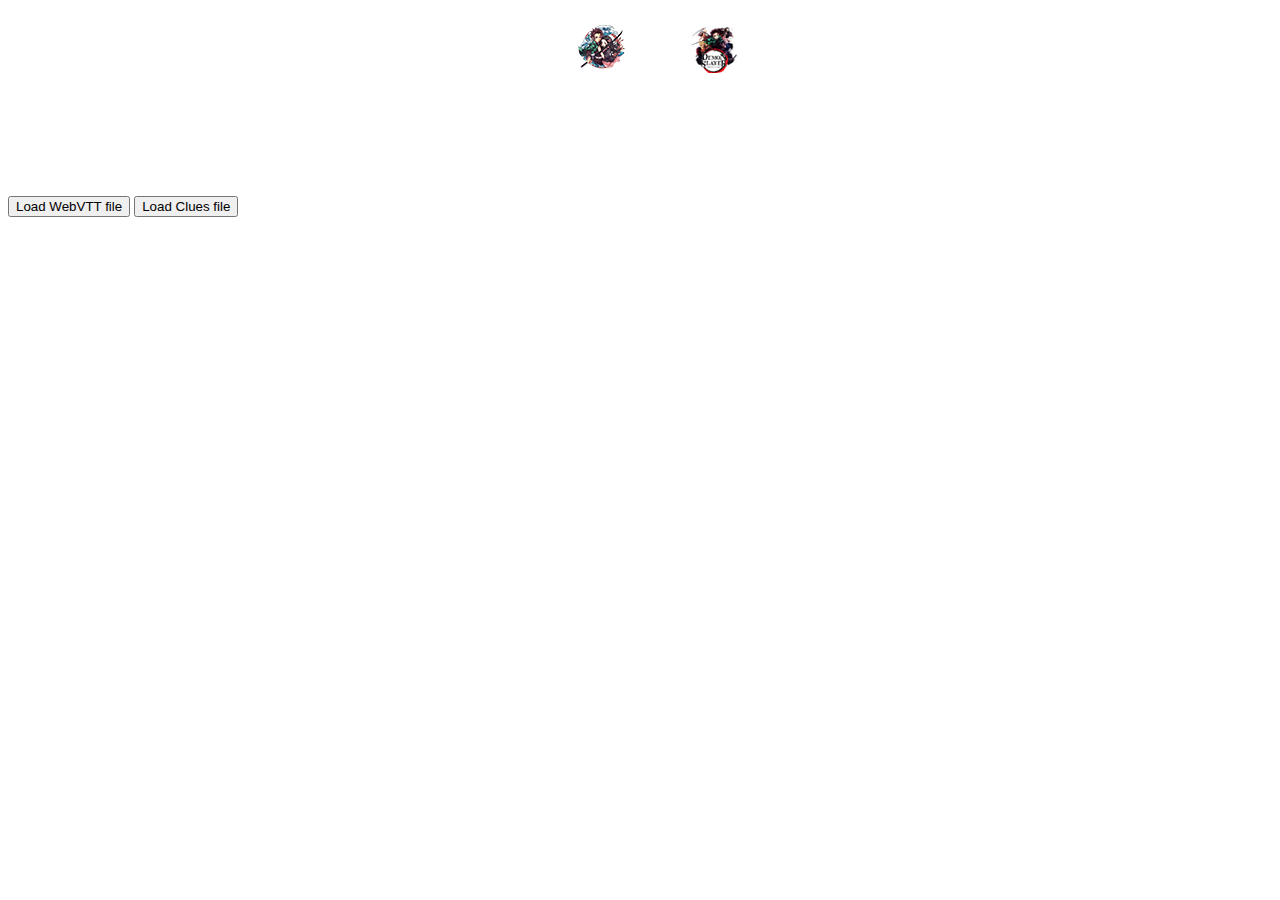
<file: anime.html>
<html>
    <head>
        <title> Kimetsu No Yaiba Vo & Sub - Home </title>



        <style>
            .subtitle {background-color: transparent; text-anchor: middle; color: white; position: relative; bottom: 0;}
            .browser-anchor {position: fixed; left: 0;right: 0;top: 0;bottom: 0; margin: 1vw}
            .subtitle-zone {position: fixed; bottom: 0; width: 100%}
            .video { position: inherit; top: 5vw; margin-left: auto; margin-right: auto; display: block }
            .upper-bar { position: fixed; width: 100%}
            .video-container { margin-left: auto; margin-right: auto; top: 80%; display: block }
            .load-area {position: fixed; width: 100%; height: 100%; top: 0%}
            .load {margin-left: auto; margin-right: auto; bottom: 0%; display: block  }
            .anime-list { position: relative; margin: auto}
            .anime-list button {position: relative; margin:auto; top: 30%; display: block; width: 234.5px; margin-top: 3px; height: 40px;}

            .gllobal_navi h1 {
              display: none;
            }
            .gllobal_navi li a {
              display: block;
              width: 100%;
              height: 100%;
              overflow: hidden;
              text-indent: -99999px;
            }
            @media only screen and (min-width: 751px) {
              .gllobal_navi {
                position: relative;
                background: url("https://kimetsu.com/assets/img/menu/pc/menu_bg.jpg");
                height: 80px;
              }
              .gllobal_navi:before {
                content: url("https://kimetsu.com/assets/img/menu/pc/menu_flower_l.png");
                position: absolute;
                left: 0;
                top: 0;
              }
              .gllobal_navi:after {
                content: url("https://kimetsu.com/assets/img/menu/pc/menu_flower_r.png");
                position: absolute;
                right: 0;
                top: 0;
              }
              .gllobal_navi ul {
                text-align: center;
                letter-spacing: -.4em;
                padding-top: 15px;
                position: relative;
                z-index: 5;
              }
              .gllobal_navi li {
                height: 50px;
                position: relative;
                display: inline-block;
                margin: 0 8px;
              }
              .gllobal_navi li a {
                background: no-repeat center bottom;
                opacity: 0;
              }
              .gllobal_navi li:hover a {
                opacity: 1;
              }
              .gllobal_navi li.current a {
                opacity: 1;
              }
              .gllobal_navi .top {
                background: url("https://kimetsu.com/assets/img/menu/pc/menu_top.png");
                width: 136px;
              }
              .gllobal_navi .top a {
                background-image: url("https://kimetsu.com/assets/img/menu/pc/menu_top.png");
              }
              .gllobal_navi .news {
                background: url("kny_home_btn.png");
                width: 96px;
              }
              .gllobal_navi .news a {
                background-image: url("kny_home_btn_a.png");
              }
              .gllobal_navi .intro {
                background: url("https://kimetsu.com/assets/img/menu/pc/menu_about.png");
                width: 125px;
              }
              .gllobal_navi .intro a {
                background-image: url("https://kimetsu.com/assets/img/menu/pc/menu_about.png");
              }
              .gllobal_navi .comic {
                background: url("https://kimetsu.com/assets/img/menu/pc/menu_comic_info.png");
                width: 96px;
              }
              .gllobal_navi .comic a {
                background-image: url("https://kimetsu.com/assets/img/menu/pc/menu_comic_info.png");
              }
              .gllobal_navi .anime {
                background: url("kny_art_anime_btn.png");
                width: 96px;
              }
              .gllobal_navi .anime a {
                background-image: url("kny_art_anime_btn_a.png");
              }
              .gllobal_navi .twitter {
                background: url("https://kimetsu.com/assets/img/menu/pc/menu_twitter.png");
                width: 123px;
              }
              .gllobal_navi .twitter a {
                background-image: url("https://kimetsu.com/assets/img/menu/pc/menu_twitter.png");
              }
            }
            @media only screen and (max-width: 750px) {
              .gllobal_navi .sp_menu {
                background: url("https://kimetsu.com/assets/img/menu/sp/menu_bg_sp.jpg") no-repeat center;
                -webkit-background-size: cover;
                -o-background-size: cover;
                background-size: cover;
                height: 62px;
                position: fixed;
                width: 100%;
                z-index: 150;
              }
              .gllobal_navi .sp_menu .menu_icon {
                position: absolute;
                left: 50%;
                height: 100%;
                top: 0;
                width: 30px;
                margin-left: -15px;
              }
              .gllobal_navi .sp_menu .menu_icon p {
                width: 100%;
                height: 4px;
                background: #000;
                position: absolute;
                -webkit-transition: all 0.2s ease;
                -moz-transition: all 0.2s ease;
                -ms-transition: all 0.2s ease;
                -o-transition: all 0.2s ease;
                transition: all 0.2s ease;
              }
              .gllobal_navi .sp_menu .menu_icon p:nth-child(1) {
                top: 34%;
              }
              .gllobal_navi .sp_menu .menu_icon p:nth-child(2) {
                top: 50%;
                margin-top: -2px;
              }
              .gllobal_navi .sp_menu .menu_icon p:nth-child(3) {
                bottom: 34%;
              }
              .gllobal_navi .sp_menu .menu_icon.close p:nth-child(2) {
                opacity: 0;
              }
              .gllobal_navi .sp_menu .menu_icon.close p:nth-child(1) {
                -webkit-transform: rotate(45deg);
                -moz-transform: rotate(45deg);
                -ms-transform: rotate(45deg);
                -o-transform: rotate(45deg);
                transform: rotate(45deg);
                top: 50%;
              }
              .gllobal_navi .sp_menu .menu_icon.close p:nth-child(3) {
                -webkit-transform: rotate(-45deg);
                -moz-transform: rotate(-45deg);
                -ms-transform: rotate(-45deg);
                -o-transform: rotate(-45deg);
                transform: rotate(-45deg);
                bottom: auto;
                top: 50%;
              }
              .gllobal_navi .global_menu {
                background: url("../img/bg_repeat_paper.jpg") center top;
                position: fixed;
                width: 100%;
                height: 100%;
                top: 0;
                left: 0;
                z-index: 100;
                padding-top: 62px;
                overflow: hidden;
                height: 0;
                opacity: 0;
                -webkit-transition: all 0.4s ease;
                -moz-transition: all 0.4s ease;
                -ms-transition: all 0.4s ease;
                -o-transition: all 0.4s ease;
                transition: all 0.4s ease;
              }
              .gllobal_navi .global_menu.open {
                opacity: 1;
                height: 100%;
              }
              .gllobal_navi .global_menu li {
                margin: 0 4%;
                height: 40px;
                background: no-repeat center;
                -webkit-background-size: auto 40px;
                -o-background-size: auto 40px;
                background-size: auto 40px;
                padding: 10px 0;
                border-bottom: 2px solid #b7986a;
              }
              .gllobal_navi .global_menu .top {
                background-image: url("../img/menu/sp/menu_top.png");
              }
              .gllobal_navi .global_menu .news {
                background-image: url("../img/menu/sp/menu_news.png");
              }
              .gllobal_navi .global_menu .intro {
                background-image: url("../img/menu/sp/menu_about.png");
              }
              .gllobal_navi .global_menu .comic {
                background-image: url("../img/menu/sp/menu_comic_info.png");
              }
              .gllobal_navi .global_menu .anime {
                background-image: url("../img/menu/sp/menu_anime_info.png");
              }
              .gllobal_navi .global_menu .twitter {
                background-image: url("../img/menu/sp/menu_twitter.png");
              }
            }

            .tracks {background-color: transparent; background: transparent}

            video::cue {
              background-color: transparent;
              /* color: papayawhip; */
              border-style: solid;
              border: 50px;
              border-color: black;
              background-color: rgba(1,1,1,0.25)
            }

            video::cue(b) {
              color: peachpuff;

            }
            body { background-image: url("https://kimetsu.com/assets/img/bg_repeat_paper.jpg")}
        </style>
        <script src="https://ajax.googleapis.com/ajax/libs/jquery/3.4.1/jquery.min.js"></script>
    </head>
    <body>

        <!-- <img src="" -->
        <nav id="global_navi" class="gllobal_navi">
            <!-- <h1>鬼滅の刃ポータルサイト</h1> -->
            <div class="sp_menu">
                <ul class="global_menu">
                    <!-- <li class="top current"><a href="/">ポータルトップ</a></li> -->
                    <li class="news"><a href="./home.html">Home</a></li>
                    <!-- <li class="intro "><a href="/about/">鬼滅の刃とは</a></li> -->
                    <!-- <li class="comic"><a href="/comics/">原作情報</a></li> -->
                    <li class="anime"><a href="./anime.html">アニメ情報</a></li>
                    <!-- <li class="twitter"><a href="https://twitter.com/kimetsu_off" target="_blank">ツイッター</a></li> -->
                </ul>
            </div>
        </nav>

        <br>
        <br>
        <br>
        <br>
        <br>
        <br>
        <div id="anime-list" class="anime-list">

          <!-- <button onclick="window.location.href='http://google.com/'">coucou</button> -->


        </div>
        
        <div id="web-page" class="video-container">
          <!--
            <video id="video" class="video" width="540" top="5vw" controls>
                <source src="https://srv05.erai-ddl.info/2019/Spring/Kimetsu%20no%20Yaiba/%5BErai-raws%5D%20Kimetsu%20no%20Yaiba%20-%2001%20%5B720p%5D%5BMultiple%20Subtitle%5D.mkv" crossorigin="anonymous" type="video/mp4">
                    <!-- <track 
                        class="tracks" 
                        style="background: transparent" 
                        src="data:@file/octet-stream;base64,[base64]/[base64]/[base64]/[base64]/[base64]"
                        src="data:@file/octet-stream;base64,[base64]/[base64]/[base64]/[base64]/[base64]"
                        kind="captions" 
                        srclang="en" 
                        label="English Subtitles">
                    <track 
                        src="" 
                        kind="captions" 
                        srclang="fr" 
                        label="French Subtitles"> -->



            <!-- </video> -->
            <button id="loadwebvtt">Load WebVTT file</button>
            <button id="loadcues">Load Clues file</button>
        </div>
        <div id="load-area" class="load-area">
            <img id="kny_loading" class="load" position="" src="kny_art_anime_bg.png" left="25%" height="100%" width="auto" >
        </div>

        <!-- <script type="text/javascript" src="this.http.get('https://raw.githubusercontent.com/GlQuentin33/SubTitles/master/anime_list.json'"></script> -->
        <script type="text/javascript" src="track.js"></script>
        <!--<div class="browser-anchor">

            <div class="video">
                <video width="100%" height="auto" preload="auto" controls loop>
                    <source src="https://srv05.erai-ddl.info/2019/Spring/Kimetsu%20no%20Yaiba/%5BErai-raws%5D%20Kimetsu%20no%20Yaiba%20-%2001%20%5B720p%5D%5BMultiple%20Subtitle%5D.mkv" type="video/mp4">
                    <h1 id="subs" class="subtitle" style="text-align: center;">
                        Testing
                    </h1>
                </video>


            </div>


            <!-- SUBTITLES ->
            <div class="subtitle-zone">
                <h1 id="subs" class="subtitle" style="text-align: center;">
                    Testing
                </h1>
            </div>-->
        </div>
    </body>
</html>
</file>
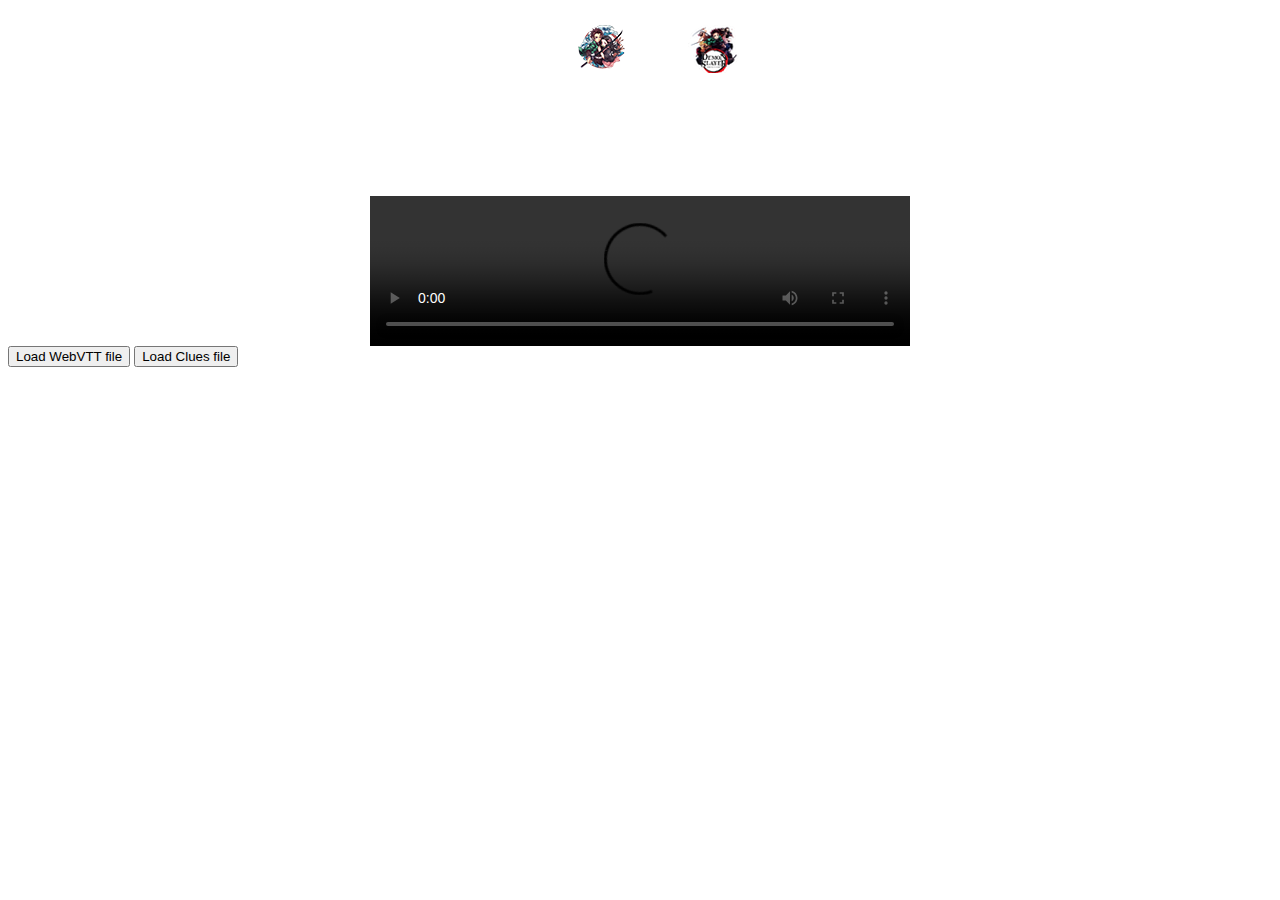
<file: kny_1.html>
<html>
    <head>
        <title> Animes - Main </title>



        <style>
            .subtitle {background-color: transparent; text-anchor: middle; color: white; position: relative; bottom: 0;}
            .browser-anchor {position: fixed; left: 0;right: 0;top: 0;bottom: 0; margin: 1vw}
            .subtitle-zone {position: fixed; bottom: 0; width: 100%}
            .video { position: inherit; top: 5vw; margin-left: auto; margin-right: auto; display: block }
            .upper-bar { position: fixed; width: 100%}
            .video-container { margin-left: auto; margin-right: auto; top: 80%; display: block }
            .load-area {position: fixed; width: 100%; height: 100%; top: 0%}
            .load {margin-left: auto; margin-right: auto; bottom: 0%; display: block  }

            .gllobal_navi h1 {
              display: none;
            }
            .gllobal_navi li a {
              display: block;
              width: 100%;
              height: 100%;
              overflow: hidden;
              text-indent: -99999px;
            }
            @media only screen and (min-width: 751px) {
              .gllobal_navi {
                position: relative;
                background: url("https://kimetsu.com/assets/img/menu/pc/menu_bg.jpg");
                height: 80px;
              }
              .gllobal_navi:before {
                content: url("https://kimetsu.com/assets/img/menu/pc/menu_flower_l.png");
                position: absolute;
                left: 0;
                top: 0;
              }
              .gllobal_navi:after {
                content: url("https://kimetsu.com/assets/img/menu/pc/menu_flower_r.png");
                position: absolute;
                right: 0;
                top: 0;
              }
              .gllobal_navi ul {
                text-align: center;
                letter-spacing: -.4em;
                padding-top: 15px;
                position: relative;
                z-index: 5;
              }
              .gllobal_navi li {
                height: 50px;
                position: relative;
                display: inline-block;
                margin: 0 8px;
              }
              .gllobal_navi li a {
                background: no-repeat center bottom;
                opacity: 0;
              }
              .gllobal_navi li:hover a {
                opacity: 1;
              }
              .gllobal_navi li.current a {
                opacity: 1;
              }
              .gllobal_navi .top {
                background: url("https://kimetsu.com/assets/img/menu/pc/menu_top.png");
                width: 136px;
              }
              .gllobal_navi .top a {
                background-image: url("https://kimetsu.com/assets/img/menu/pc/menu_top.png");
              }
              .gllobal_navi .news {
                background: url("kny_home_btn.png");
                width: 96px;
              }
              .gllobal_navi .news a {
                background-image: url("kny_home_btn_a.png");
              }
              .gllobal_navi .intro {
                background: url("https://kimetsu.com/assets/img/menu/pc/menu_about.png");
                width: 125px;
              }
              .gllobal_navi .intro a {
                background-image: url("https://kimetsu.com/assets/img/menu/pc/menu_about.png");
              }
              .gllobal_navi .comic {
                background: url("https://kimetsu.com/assets/img/menu/pc/menu_comic_info.png");
                width: 96px;
              }
              .gllobal_navi .comic a {
                background-image: url("https://kimetsu.com/assets/img/menu/pc/menu_comic_info.png");
              }
              .gllobal_navi .anime {
                background: url("kny_art_anime_btn.png");
                width: 96px;
              }
              .gllobal_navi .anime a {
                background-image: url("kny_art_anime_btn_a.png");
              }
              .gllobal_navi .twitter {
                background: url("https://kimetsu.com/assets/img/menu/pc/menu_twitter.png");
                width: 123px;
              }
              .gllobal_navi .twitter a {
                background-image: url("https://kimetsu.com/assets/img/menu/pc/menu_twitter.png");
              }
            }
            @media only screen and (max-width: 750px) {
              .gllobal_navi .sp_menu {
                background: url("https://kimetsu.com/assets/img/menu/sp/menu_bg_sp.jpg") no-repeat center;
                -webkit-background-size: cover;
                -o-background-size: cover;
                background-size: cover;
                height: 62px;
                position: fixed;
                width: 100%;
                z-index: 150;
              }
              .gllobal_navi .sp_menu .menu_icon {
                position: absolute;
                left: 50%;
                height: 100%;
                top: 0;
                width: 30px;
                margin-left: -15px;
              }
              .gllobal_navi .sp_menu .menu_icon p {
                width: 100%;
                height: 4px;
                background: #000;
                position: absolute;
                -webkit-transition: all 0.2s ease;
                -moz-transition: all 0.2s ease;
                -ms-transition: all 0.2s ease;
                -o-transition: all 0.2s ease;
                transition: all 0.2s ease;
              }
              .gllobal_navi .sp_menu .menu_icon p:nth-child(1) {
                top: 34%;
              }
              .gllobal_navi .sp_menu .menu_icon p:nth-child(2) {
                top: 50%;
                margin-top: -2px;
              }
              .gllobal_navi .sp_menu .menu_icon p:nth-child(3) {
                bottom: 34%;
              }
              .gllobal_navi .sp_menu .menu_icon.close p:nth-child(2) {
                opacity: 0;
              }
              .gllobal_navi .sp_menu .menu_icon.close p:nth-child(1) {
                -webkit-transform: rotate(45deg);
                -moz-transform: rotate(45deg);
                -ms-transform: rotate(45deg);
                -o-transform: rotate(45deg);
                transform: rotate(45deg);
                top: 50%;
              }
              .gllobal_navi .sp_menu .menu_icon.close p:nth-child(3) {
                -webkit-transform: rotate(-45deg);
                -moz-transform: rotate(-45deg);
                -ms-transform: rotate(-45deg);
                -o-transform: rotate(-45deg);
                transform: rotate(-45deg);
                bottom: auto;
                top: 50%;
              }
              .gllobal_navi .global_menu {
                background: url("../img/bg_repeat_paper.jpg") center top;
                position: fixed;
                width: 100%;
                height: 100%;
                top: 0;
                left: 0;
                z-index: 100;
                padding-top: 62px;
                overflow: hidden;
                height: 0;
                opacity: 0;
                -webkit-transition: all 0.4s ease;
                -moz-transition: all 0.4s ease;
                -ms-transition: all 0.4s ease;
                -o-transition: all 0.4s ease;
                transition: all 0.4s ease;
              }
              .gllobal_navi .global_menu.open {
                opacity: 1;
                height: 100%;
              }
              .gllobal_navi .global_menu li {
                margin: 0 4%;
                height: 40px;
                background: no-repeat center;
                -webkit-background-size: auto 40px;
                -o-background-size: auto 40px;
                background-size: auto 40px;
                padding: 10px 0;
                border-bottom: 2px solid #b7986a;
              }
              .gllobal_navi .global_menu .top {
                background-image: url("../img/menu/sp/menu_top.png");
              }
              .gllobal_navi .global_menu .news {
                background-image: url("../img/menu/sp/menu_news.png");
              }
              .gllobal_navi .global_menu .intro {
                background-image: url("../img/menu/sp/menu_about.png");
              }
              .gllobal_navi .global_menu .comic {
                background-image: url("../img/menu/sp/menu_comic_info.png");
              }
              .gllobal_navi .global_menu .anime {
                background-image: url("../img/menu/sp/menu_anime_info.png");
              }
              .gllobal_navi .global_menu .twitter {
                background-image: url("../img/menu/sp/menu_twitter.png");
              }
            }

            .tracks {background-color: transparent; background: transparent}

            video::cue {
              background-color: transparent;
              /* color: papayawhip; */
              border-style: solid;
              border: 50px;
              border-color: black;
              background-color: rgba(1,1,1,0.25)
            }

            video::cue(b) {
              color: peachpuff;

            }
            body { background-image: url("https://kimetsu.com/assets/img/bg_repeat_paper.jpg")}
        </style>
    </head>
    <body>

        <!-- <img src="" -->
        <nav id="global_navi" class="gllobal_navi">
            <!-- <h1>鬼滅の刃ポータルサイト</h1> -->
            <div class="sp_menu">
                <ul class="global_menu">
                    <!-- <li class="top current"><a href="/">ポータルトップ</a></li> -->
                    <li class="news"><a href="./home.html">Home</a></li>
                    <!-- <li class="intro "><a href="/about/">鬼滅の刃とは</a></li> -->
                    <!-- <li class="comic"><a href="/comics/">原作情報</a></li> -->
                    <li class="anime"><a href="/anime/">アニメ情報</a></li>
                    <!-- <li class="twitter"><a href="https://twitter.com/kimetsu_off" target="_blank">ツイッター</a></li> -->
                </ul>
            </div>
        </nav>

            
        <div class="load-area">
            <img id="kny_loading" class="load" position="" src="kny_art_anime_bg.png" left="25%" height="100%" width="auto" >
        </div>
        <br>
        <br>
        <br>
        <br>
        <br>
        <br>
        <div id="web-page" class="video-container">

            <video id="video" class="video" width="540" top="5vw" controls>
                <source src="https://srv05.erai-ddl.info/2019/Spring/Kimetsu%20no%20Yaiba/%5BErai-raws%5D%20Kimetsu%20no%20Yaiba%20-%2001%20%5B720p%5D%5BMultiple%20Subtitle%5D.mkv" crossorigin="anonymous" type="video/mp4">
                    <!-- <track 
                        class="tracks" 
                        style="background: transparent" 
                        src="data:@file/octet-stream;base64,[base64]/[base64]/[base64]/[base64]/[base64]"
                        src="data:@file/octet-stream;base64,[base64]/[base64]/[base64]/[base64]/[base64]"
                        kind="captions" 
                        srclang="en" 
                        label="English Subtitles">
                    <track 
                        src="" 
                        kind="captions" 
                        srclang="fr" 
                        label="French Subtitles"> -->



            </video>
            <button id="loadwebvtt">Load WebVTT file</button>
            <button id="loadcues">Load Clues file</button>
        </div>

        <script src="track.js"></script>
        <!--<div class="browser-anchor">

            <div class="video">
                <video width="100%" height="auto" preload="auto" controls loop>
                    <source src="https://srv05.erai-ddl.info/2019/Spring/Kimetsu%20no%20Yaiba/%5BErai-raws%5D%20Kimetsu%20no%20Yaiba%20-%2001%20%5B720p%5D%5BMultiple%20Subtitle%5D.mkv" type="video/mp4">
                    <h1 id="subs" class="subtitle" style="text-align: center;">
                        Testing
                    </h1>
                </video>


            </div>


            <!-- SUBTITLES ->
            <div class="subtitle-zone">
                <h1 id="subs" class="subtitle" style="text-align: center;">
                    Testing
                </h1>
            </div>-->
        </div>
    </body>
</html>
</file>
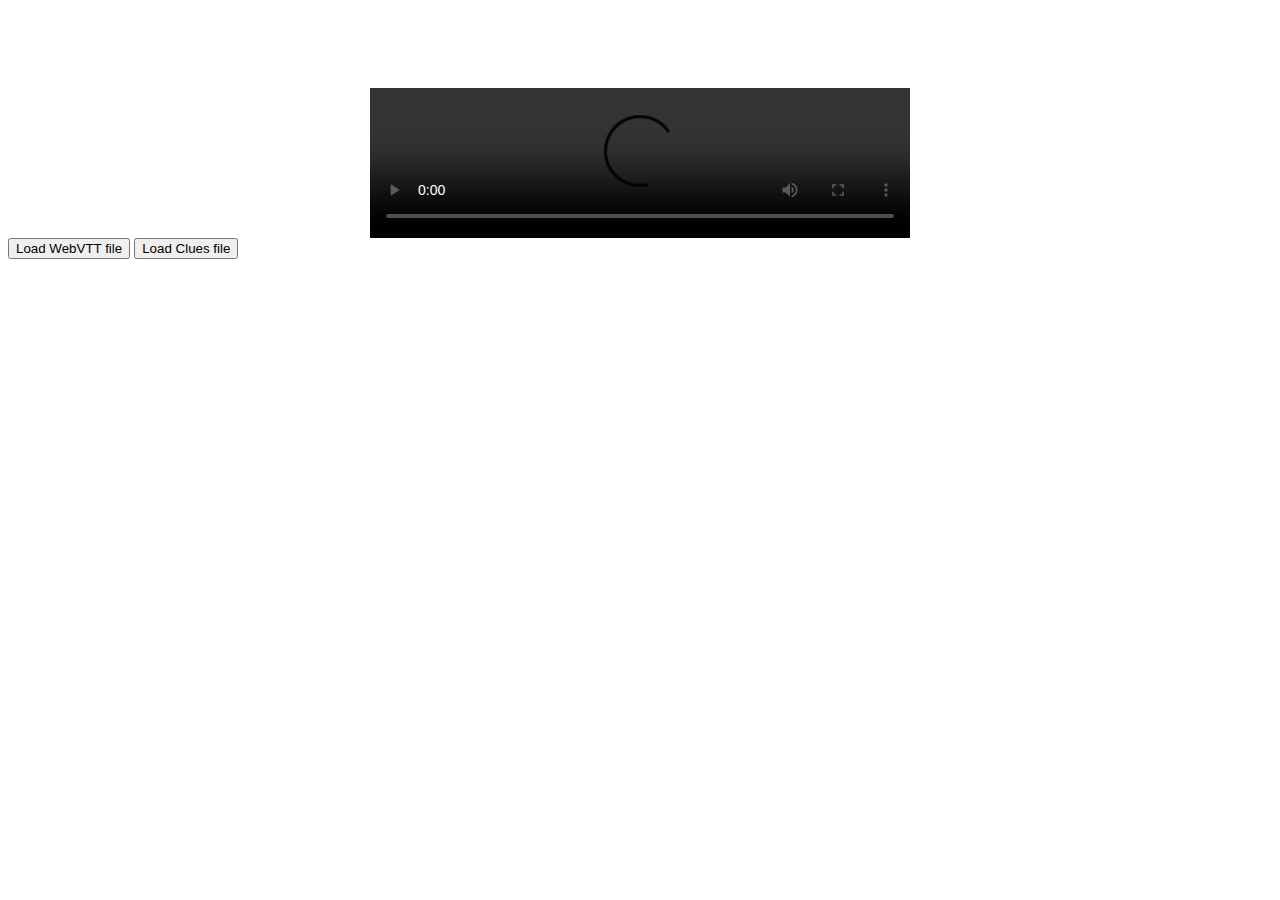
<file: main.html>
<html>
    <head>
        <title> Animes - Main </title>



        <style>
            .subtitle {background-color: transparent; text-anchor: middle; color: white; position: relative; bottom: 0;}
            .browser-anchor {position: fixed; left: 0;right: 0;top: 0;bottom: 0; margin: 1vw}
            .subtitle-zone {position: fixed; bottom: 0; width: 100%}
            .video { margin-left: auto; margin-right: auto; top: 3%; display: block }
            .upper-bar { position: fixed; width: 100%}
            .video-container { margin-left: auto; margin-right: auto; top: 10%; display: block }

            .gllobal_navi h1 {
              display: none;
            }
            .gllobal_navi li a {
              display: block;
              width: 100%;
              height: 100%;
              overflow: hidden;
              text-indent: -99999px;
            }
            @media only screen and (min-width: 751px) {
              .gllobal_navi {
                position: relative;
                background: url("https://kimetsu.com/assets/img/menu/pc/menu_bg.jpg");
                height: 80px;
              }
              .gllobal_navi:before {
                content: url("https://kimetsu.com/assets/img/menu/pc/menu_flower_l.png");
                position: absolute;
                left: 0;
                top: 0;
              }
              .gllobal_navi:after {
                content: url("https://kimetsu.com/assets/img/menu/pc/menu_flower_r.png");
                position: absolute;
                right: 0;
                top: 0;
              }
              .gllobal_navi ul {
                text-align: center;
                letter-spacing: -.4em;
                padding-top: 15px;
                position: relative;
                z-index: 5;
              }
              .gllobal_navi li {
                height: 50px;
                position: relative;
                display: inline-block;
                margin: 0 8px;
              }
              .gllobal_navi li a {
                background: no-repeat center bottom;
                opacity: 0;
              }
              .gllobal_navi li:hover a {
                opacity: 1;
              }
              .gllobal_navi li.current a {
                opacity: 1;
              }
              .gllobal_navi .top {
                background: url("https://kimetsu.com/assets/img/menu/pc/menu_top.png");
                width: 136px;
              }
              .gllobal_navi .top a {
                background-image: url("https://kimetsu.com/assets/img/menu/pc/menu_top.png");
              }
              .gllobal_navi .news {
                background: url("https://kimetsu.com/assets/img/menu/pc/menu_news.png");
                width: 96px;
              }
              .gllobal_navi .news a {
                background-image: url("https://kimetsu.com/assets/img/menu/pc/menu_news.png");
              }
              .gllobal_navi .intro {
                background: url("https://kimetsu.com/assets/img/menu/pc/menu_about.png");
                width: 125px;
              }
              .gllobal_navi .intro a {
                background-image: url("https://kimetsu.com/assets/img/menu/pc/menu_about.png");
              }
              .gllobal_navi .comic {
                background: url("https://kimetsu.com/assets/img/menu/pc/menu_comic_info.png");
                width: 96px;
              }
              .gllobal_navi .comic a {
                background-image: url("https://kimetsu.com/assets/img/menu/pc/menu_comic_info.png");
              }
              .gllobal_navi .anime {
                background: url("https://kimetsu.com/assets/img/menu/pc/menu_anime_info.png");
                width: 106px;
              }
              .gllobal_navi .anime a {
                background-image: url("https://kimetsu.com/assets/img/menu/pc/menu_anime_info.png");
              }
              .gllobal_navi .twitter {
                background: url("https://kimetsu.com/assets/img/menu/pc/menu_twitter.png");
                width: 123px;
              }
              .gllobal_navi .twitter a {
                background-image: url("https://kimetsu.com/assets/img/menu/pc/menu_twitter.png");
              }
            }
            @media only screen and (max-width: 750px) {
              .gllobal_navi .sp_menu {
                background: url("https://kimetsu.com/assets/img/menu/sp/menu_bg_sp.jpg") no-repeat center;
                -webkit-background-size: cover;
                -o-background-size: cover;
                background-size: cover;
                height: 62px;
                position: fixed;
                width: 100%;
                z-index: 150;
              }
              .gllobal_navi .sp_menu .menu_icon {
                position: absolute;
                left: 50%;
                height: 100%;
                top: 0;
                width: 30px;
                margin-left: -15px;
              }
              .gllobal_navi .sp_menu .menu_icon p {
                width: 100%;
                height: 4px;
                background: #000;
                position: absolute;
                -webkit-transition: all 0.2s ease;
                -moz-transition: all 0.2s ease;
                -ms-transition: all 0.2s ease;
                -o-transition: all 0.2s ease;
                transition: all 0.2s ease;
              }
              .gllobal_navi .sp_menu .menu_icon p:nth-child(1) {
                top: 34%;
              }
              .gllobal_navi .sp_menu .menu_icon p:nth-child(2) {
                top: 50%;
                margin-top: -2px;
              }
              .gllobal_navi .sp_menu .menu_icon p:nth-child(3) {
                bottom: 34%;
              }
              .gllobal_navi .sp_menu .menu_icon.close p:nth-child(2) {
                opacity: 0;
              }
              .gllobal_navi .sp_menu .menu_icon.close p:nth-child(1) {
                -webkit-transform: rotate(45deg);
                -moz-transform: rotate(45deg);
                -ms-transform: rotate(45deg);
                -o-transform: rotate(45deg);
                transform: rotate(45deg);
                top: 50%;
              }
              .gllobal_navi .sp_menu .menu_icon.close p:nth-child(3) {
                -webkit-transform: rotate(-45deg);
                -moz-transform: rotate(-45deg);
                -ms-transform: rotate(-45deg);
                -o-transform: rotate(-45deg);
                transform: rotate(-45deg);
                bottom: auto;
                top: 50%;
              }
              .gllobal_navi .global_menu {
                background: url("../img/bg_repeat_paper.jpg") center top;
                position: fixed;
                width: 100%;
                height: 100%;
                top: 0;
                left: 0;
                z-index: 100;
                padding-top: 62px;
                overflow: hidden;
                height: 0;
                opacity: 0;
                -webkit-transition: all 0.4s ease;
                -moz-transition: all 0.4s ease;
                -ms-transition: all 0.4s ease;
                -o-transition: all 0.4s ease;
                transition: all 0.4s ease;
              }
              .gllobal_navi .global_menu.open {
                opacity: 1;
                height: 100%;
              }
              .gllobal_navi .global_menu li {
                margin: 0 4%;
                height: 40px;
                background: no-repeat center;
                -webkit-background-size: auto 40px;
                -o-background-size: auto 40px;
                background-size: auto 40px;
                padding: 10px 0;
                border-bottom: 2px solid #b7986a;
              }
              .gllobal_navi .global_menu .top {
                background-image: url("../img/menu/sp/menu_top.png");
              }
              .gllobal_navi .global_menu .news {
                background-image: url("../img/menu/sp/menu_news.png");
              }
              .gllobal_navi .global_menu .intro {
                background-image: url("../img/menu/sp/menu_about.png");
              }
              .gllobal_navi .global_menu .comic {
                background-image: url("../img/menu/sp/menu_comic_info.png");
              }
              .gllobal_navi .global_menu .anime {
                background-image: url("../img/menu/sp/menu_anime_info.png");
              }
              .gllobal_navi .global_menu .twitter {
                background-image: url("../img/menu/sp/menu_twitter.png");
              }
            }

            .tracks {background-color: transparent; background: transparent}

            video::cue {
              background-color: transparent;
              /* color: papayawhip; */
              border-style: solid;
              border: 50px;
              border-color: black;
              background-color: rgba(1,1,1,0.25)
            }

            video::cue(b) {
              color: peachpuff;

            }
            body { background-image: url("https://kimetsu.com/assets/img/bg_repeat_paper.jpg")}
        </style>
    </head>
    <body>

        <!-- <img src="" -->
        <nav id="global_navi" class="gllobal_navi">
            <!-- <h1>鬼滅の刃ポータルサイト</h1> -->
            <div class="sp_menu">
                <ul class="global_menu">
                    <!-- <li class="top current"><a href="/">ポータルトップ</a></li> -->
                    <li class="news "><a href="/news/">鎹鴉通信</a></li>
                    <li class="intro "><a href="/about/">鬼滅の刃とは</a></li>
                    <li class="comic"><a href="/comics/">原作情報</a></li>
                    <li class="anime"><a href="/anime/">アニメ情報</a></li>
                    <li class="twitter"><a href="https://twitter.com/kimetsu_off" target="_blank">ツイッター</a></li>
                </ul>
            </div>
        </nav>

            

        <div class="video-container">
            <video id="video" class="video" width="540" controls>
                <source src="https://srv05.erai-ddl.info/2019/Spring/Kimetsu%20no%20Yaiba/%5BErai-raws%5D%20Kimetsu%20no%20Yaiba%20-%2001%20%5B720p%5D%5BMultiple%20Subtitle%5D.mkv" crossorigin="anonymous" type="video/mp4">
                    <!-- <track 
                        class="tracks" 
                        style="background: transparent" 
                        src="data:@file/octet-stream;base64,[base64]/[base64]/[base64]/[base64]/[base64]"
                        src="data:@file/octet-stream;base64,[base64]/[base64]/[base64]/[base64]/[base64]"
                        kind="captions" 
                        srclang="en" 
                        label="English Subtitles">
                    <track 
                        src="" 
                        kind="captions" 
                        srclang="fr" 
                        label="French Subtitles"> -->



            </video>
            <button id="loadwebvtt">Load WebVTT file</button>
            <button id="loadcues">Load Clues file</button>
        </div>
        <script src="track.js"></script>
        <!--<div class="browser-anchor">

            <div class="video">
                <video width="100%" height="auto" preload="auto" controls loop>
                    <source src="https://srv05.erai-ddl.info/2019/Spring/Kimetsu%20no%20Yaiba/%5BErai-raws%5D%20Kimetsu%20no%20Yaiba%20-%2001%20%5B720p%5D%5BMultiple%20Subtitle%5D.mkv" type="video/mp4">
                    <h1 id="subs" class="subtitle" style="text-align: center;">
                        Testing
                    </h1>
                </video>


            </div>


            <!-- SUBTITLES ->
            <div class="subtitle-zone">
                <h1 id="subs" class="subtitle" style="text-align: center;">
                    Testing
                </h1>
            </div>-->
        </div>
    </body>
</html>
</file>
